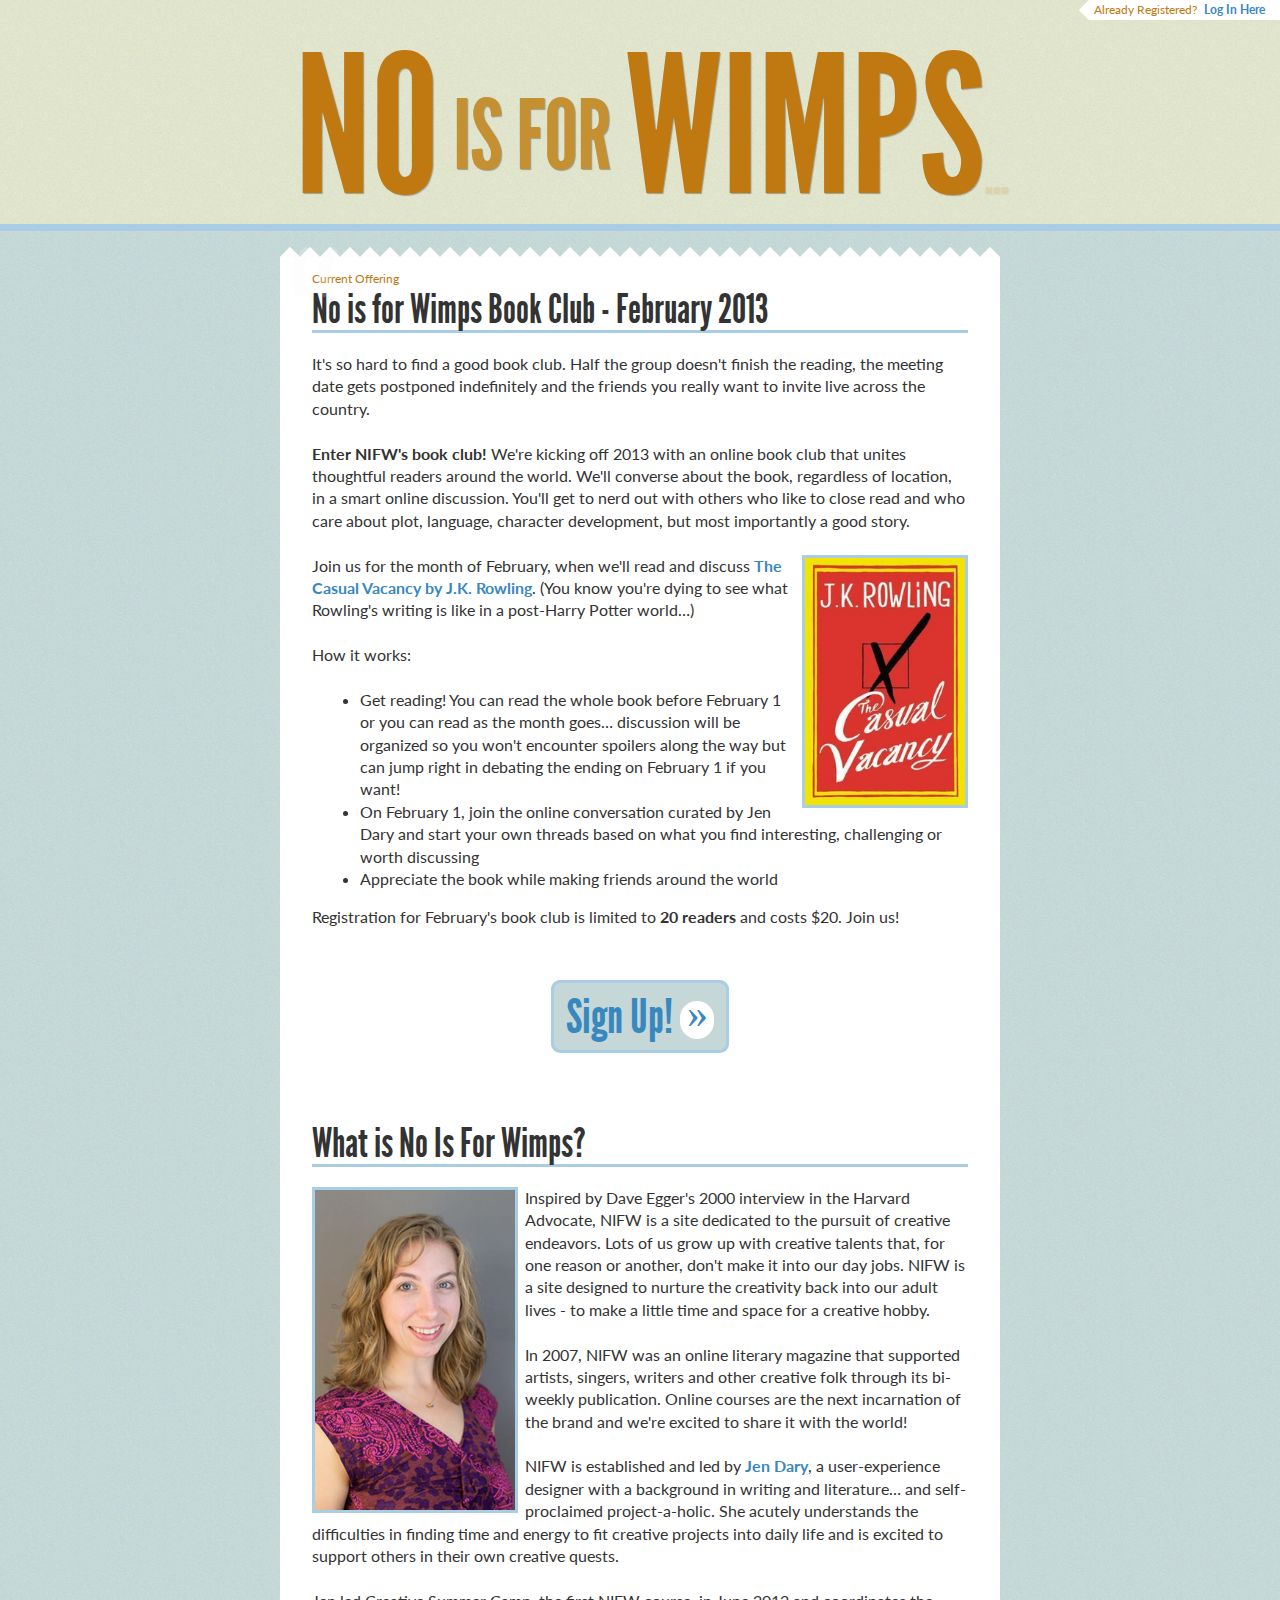
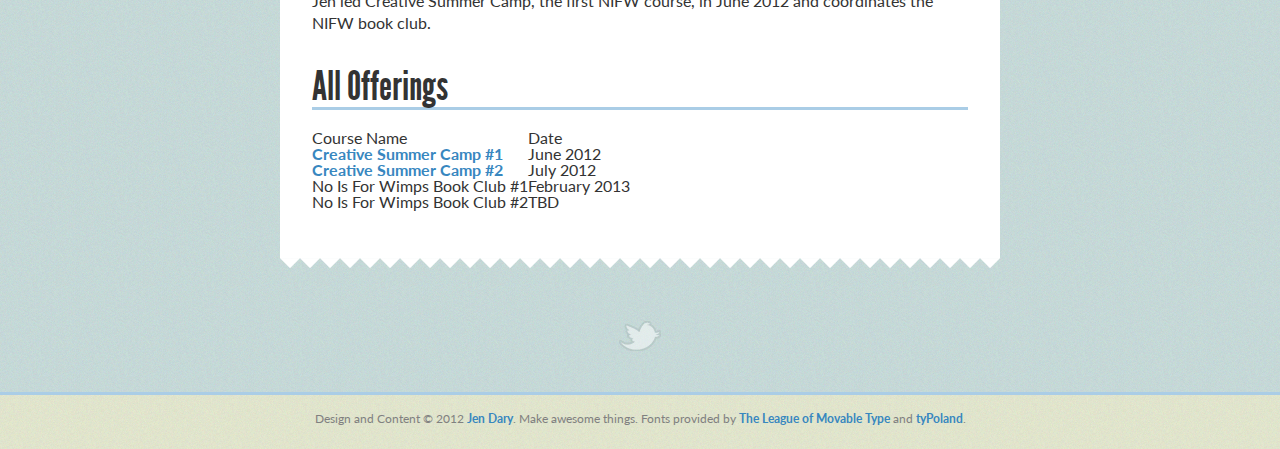
<file: index.html>
<!DOCTYPE HTML>
<html>
<head>
  <meta charset="UTF-8" />
  <meta name="description" content="NIFW is a site dedicated to the pursuit of creative endeavors. Lots of us grow up with creative talents that, for one reason or another, don't make it into our day jobs. NIFW is a site designed to nurture the creativity back into our adult lives - to make a little time and space for a creative hobby." />
  <link href="stylesheets/screen.css" media="screen, projection" rel="stylesheet" type="text/css" />
  <link href="stylesheets/print.css" media="print" rel="stylesheet" type="text/css" />
  <!--[if IE]>
    <link href="stylesheets/ie.css" media="screen, projection" rel="stylesheet" type="text/css" />
  <![endif]-->
  <title>No is for Wimps</title>
  <!--[if lt IE 9]>
  <script src="js/html5shiv.js"></script>
  <![endif]-->
  <script type="text/javascript">
  var _gaq = _gaq || [];
  _gaq.push(['_setAccount', 'UA-31679866-1']);
  _gaq.push(['_trackPageview']);

  (function() {
    var ga = document.createElement('script'); ga.type = 'text/javascript'; ga.async = true;
    ga.src = ('https:' == document.location.protocol ? 'https://ssl' : 'http://www') + '.google-analytics.com/ga.js';
    var s = document.getElementsByTagName('script')[0]; s.parentNode.insertBefore(ga, s);
  })();
  </script>
</head>
<body>
  <header role="banner">
    <h1>No<span class="isfor"> is for </span>Wimps<a href="#" class="quote-lever">...</a></h1>
  </header>

  <aside id="no-is-for-wimps" class="no-is-for-wimps" role="complementary">
    <blockquote cite="http://www.armchairnews.com/freelance/eggers.html">
      <p>&hellip;The thing is, I really like saying yes. I like new things,
      projects, plans, getting people together and doing something, trying
      something, even when it's corny or stupid. I am not good at saying no.
      And I do not get along with people who say no. When you die, and it
      really could be this afternoon, under the same bus wheels I'll stick my
      head if need be, you will not be happy about having said no. You will be
      kicking your ass about all the no's you've said. No to that opportunity,
      or no to that trip to Nova Scotia or no to that night out, or no to that
      project or no to that person who wants to be naked with you but you
      worry about what your friends will say.</p>

      <p><strong>No is for wimps.</strong> No is for pussies. No is to live
      small and embittered, cherishing the opportunities you missed because
      they might have sent the wrong message.</p>
    
      <p>There is a point in one's life when one cares about selling out
      and not selling out. One worries whether or not wearing a certain
      shirt means that they are behind the curve or ahead of it, or that
      having certain music in one's collection means that they are
      impressive, or unimpressive.</p>
    
      <p>Thankfully, for some, this all passes. I am here to tell you that
      I have, a few years ago, found my way out of that thicket of
      comparison and relentless suspicion and judgment. And it is a nice
      feeling. Because, in the end, no one will ever give a shit who has
      kept shit 'real' except the two or three people, sitting in their
      apartments, bitter and self-devouring, who take it upon themselves to
      wonder about such things. The keeping real of shit matters to some
      people, but it does not matter to me. It's fashion, and I don't like
      fashion, because fashion does not matter.</p>
    
      <p>What matters is that you do good work. What matters is that you
      produce things that are true and will stand. What matters is that the
      Flaming Lips's new album is ravishing and I've listened to it a
      thousand times already, sometimes for days on end, and it enriches me
      and makes me want to save people. What matters is that it will stand
      forever, long after any narrow-hearted curmudgeons have forgotten
      their appearance on goddamn 90210. What matters is not the perception,
      nor the fashion, not who's up and who's down, but what someone has
      done and if they meant it. What matters is that you want to see and
      make and do, on as grand a scale as you want, regardless of what the
      tiny voices of tiny people say. Do not be critics, you people, I beg
      you. I was a critic and I wish I could take it all back because it
      came from a smelly and ignorant place in me, and spoke with a voice
      that was all rage and envy. Do not dismiss a book until you have
      written one, and do not dismiss a movie until you have made one, and
      do not dismiss a person until you have met them. It is a fuckload of
      work to be open-minded and generous and understanding and forgiving
      and accepting, but Christ, that is what matters. What matters is
      saying yes.</p>
    
      <footer>
        &mdash; <a href="http://www.armchairnews.com/freelance/eggers.html">Dave Eggers</a>, in an interview with the Harvard Advocate</p>
      </footer>
    </blockquote>
  </aside>

  <div class="main-wrap">
    <div class="jagged jagged-top" role="presentation"></div>
    <article role="main">
      <section>
        <aside class="current-offering">Current Offering</aside>
        <h2>No is for Wimps Book Club - February 2013</h2>

        <p>It's so hard to find a good book club. Half the group doesn't finish the reading, the meeting date gets postponed indefinitely and the friends you really want to invite live across the country.</p>
         
        <p><strong>Enter NIFW's book club!</strong> We're kicking off 2013 with an online book club that unites thoughtful readers around the world. We'll converse about the book, regardless of location, in a smart online discussion. You'll get to nerd out with others who like to close read and who care about plot, language, character development, but most importantly a good story.</p>
 
           <figure class="book"><a target="_blank" href="http://www.amazon.com/The-Casual-Vacancy-ebook/dp/B007THA4FI?tag=nifw-20"><img src="images/the-casual-vacancy.jpg" alt='Cover of "The Casual Vacancy" by J.K. Rowling' /></a></figure>
        
        <p>
          Join us for the month of February, when we'll read and discuss <a href="http://www.amazon.com/The-Casual-Vacancy-ebook/dp/B007THA4FI?tag=nifw-20" target="_blank"><em>The Casual Vacancy</em> by J.K. Rowling</a>. (You know you're dying to see what Rowling's writing is like in a post-Harry Potter world&hellip;)</p>
         
        <p>How it works:</p>
        <ul>
          <li>Get reading! You can read the whole book before February 1 or you can read as the month goes&hellip; discussion will be organized so you won't encounter spoilers along the way but can jump right in debating the ending on February 1 if you want!</li>
          <li>On February 1, join the online conversation curated by Jen Dary and start your own threads based on what you find interesting, challenging or worth discussing</li>
          <li>Appreciate the book while making friends around the world</li>
        </ul>
         
        <p>Registration for February's book club is limited to <strong>20 readers</strong> and costs $20. Join us!</p>

      </section>
      <section class="apply">
        <h3>
          <a href="http://gum.co/DiZC">Sign Up! <span class="arrow" role="presentation">&raquo;</span></a>
        </h3>
      </section>
      <section>
        <h2>What is No Is For Wimps?</h2>
        <figure><img src="images/jen-headshot.jpg" alt="Photo of Jen" width="200" height="320"></figure>

        <p>Inspired by Dave Egger's 2000 interview in the Harvard Advocate, NIFW is a site dedicated to the pursuit of creative endeavors. Lots of us grow up with creative talents that, for one reason or another, don't make it into our day jobs. NIFW is a site designed to nurture the creativity back into our adult lives - to make a little time and space for a creative hobby.</p> 
        
        <p>In 2007, NIFW was an online literary magazine that supported artists, singers, writers and other creative folk through its bi-weekly publication. Online courses are the next incarnation of the brand and we're excited to share it with the world!</p> 

        <p>NIFW is established and led by <a href="http://www.jenniferdary.com/">Jen Dary</a>, a user-experience designer with a background in writing and literature… and self-proclaimed project-a-holic. She acutely understands the difficulties in finding time and energy to fit creative projects into daily life and is excited to support others in their own creative quests.</p> 

        <p>Jen led Creative Summer Camp, the first NIFW course, in June 2012 and coordinates the NIFW book club.</p>
      </section>

      <section class="previous-offerings">
        <h2>All Offerings</h2>
        <table>
          <thead>
            <tr>
              <th>Course Name</th>
              <th>Date</th>
            </tr>
          </thead>
          <tbody>
            <tr>
              <td><a href="./csc.html">Creative Summer Camp #1</a></td>
              <td><time datetime="2012-06-01">June 2012</time></td>
            </tr>
            <tr>
              <td><a href="./csc.html">Creative Summer Camp #2</a></td>
              <td><time datetime="2012-07-01">July 2012</time></td>
            </tr>
            <tr>
              <td>No Is For Wimps Book Club #1</td>
              <td><time datetime="2013-02-01">February 2013</time></td>
            </tr>
            <tr>
              <td>No Is For Wimps Book Club #2</td>
              <td>TBD</td>
            </tr>
          </tbody>
        </table>
      </section>

    </article>
    <div class="jagged jagged-bottom" role="presentation"></div>
  </div>
  
  <aside role="note">
    Already Registered? <a href="http://noisforwimps.basecamp.com">Log In Here</a>
  </aside>

  <aside role="complementary" class="social-links">
    <a href="http://www.twitter.com/noisforwimps">No Is For Wimps on Twitter</a>
  </aside>

  <footer role="contentinfo">
    Design and Content &copy; 2012 <a href="http://www.jenepting.com/">Jen Dary</a>. Make awesome things. Fonts provided by <a href="http://www.theleagueofmoveabletype.com/">The League of Movable Type</a> and <a href="http://www.typoland.com/">tyPoland</a>.
  </footer>

  <script type="text/javascript">
    if ('querySelector' in document) {
      var body = document.body;
      document.querySelector('a.quote-lever').onclick = function() {
        if (body.className.indexOf('lever-on') != -1) {
          body.className = body.className.replace(' lever-on', '');
        } else {
          body.className += ' lever-on';
        }
      }
    }
  </script>
</body>
</html>
</file>
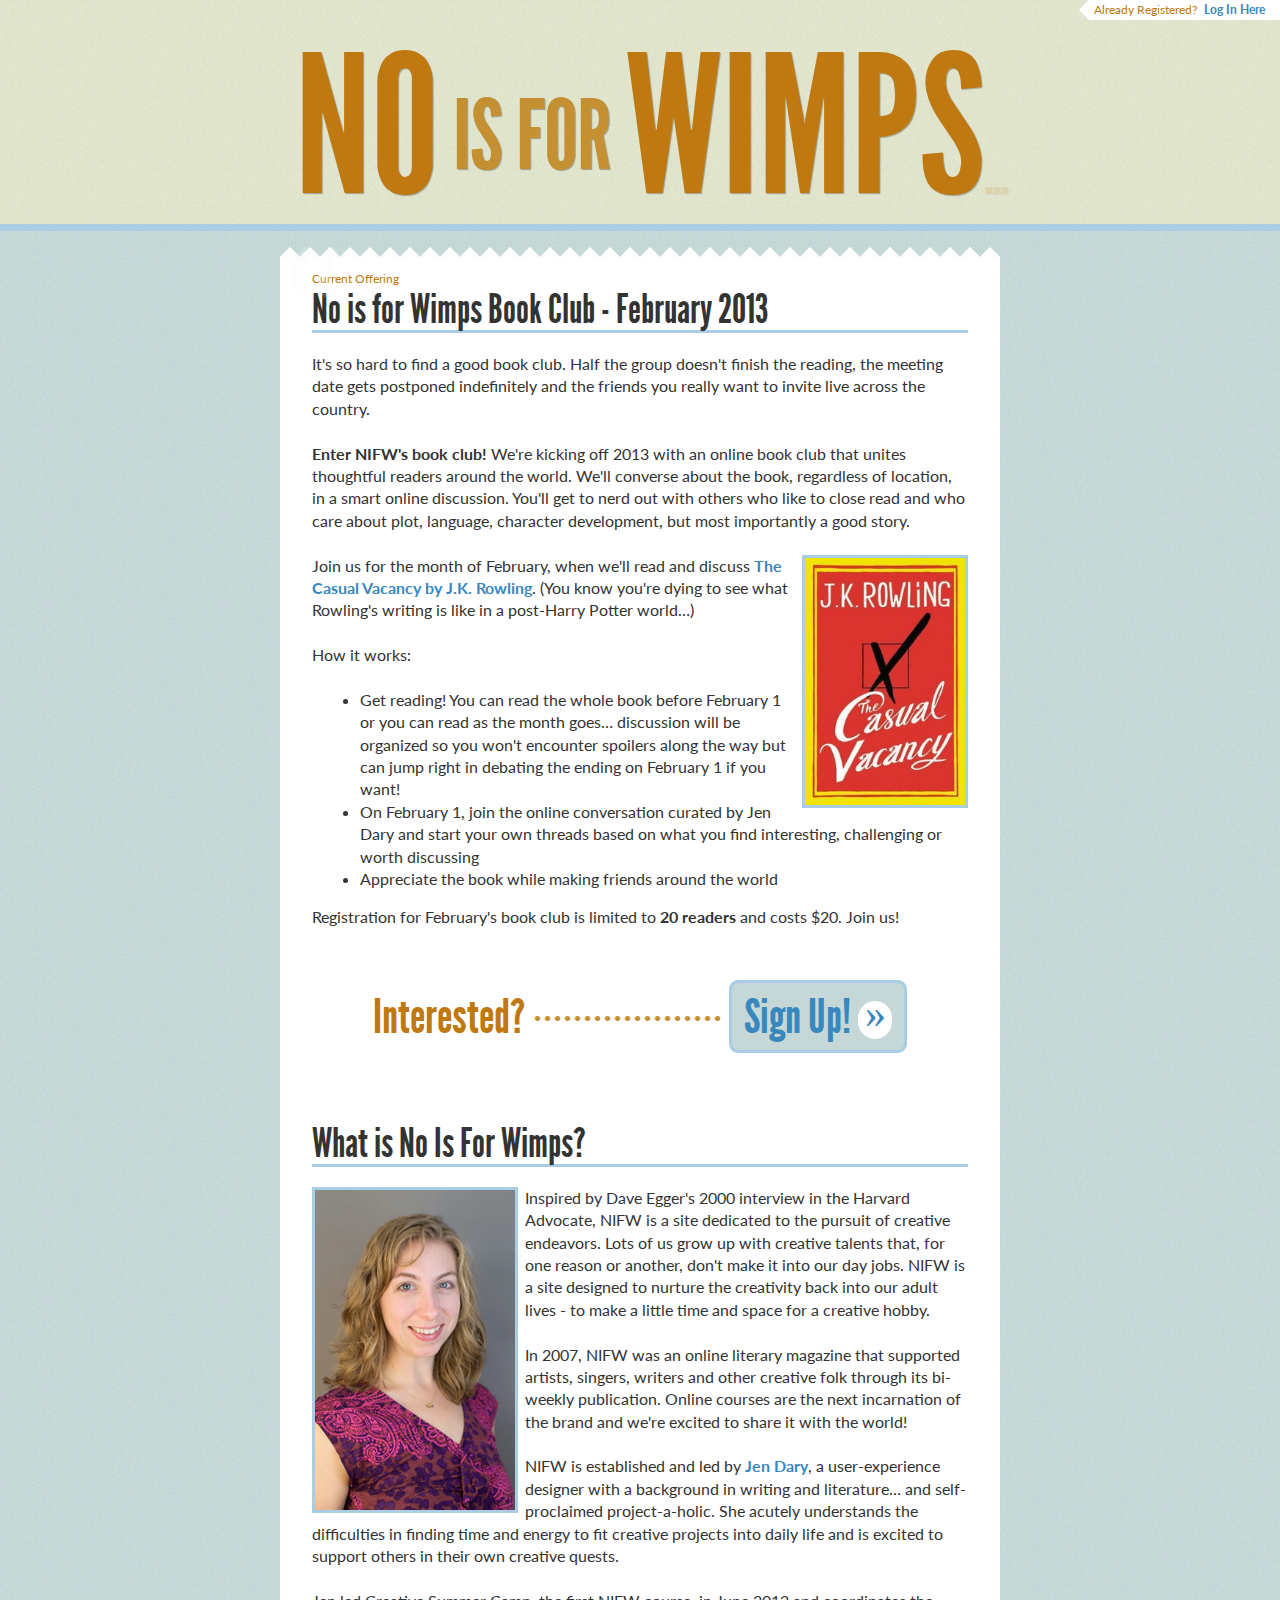
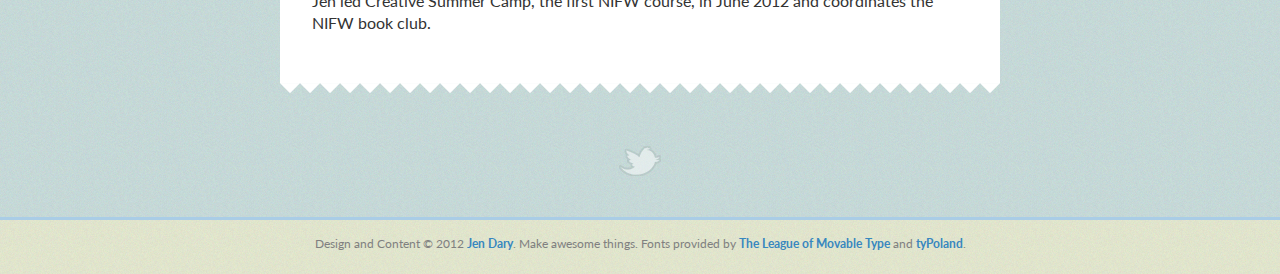
<file: bookclub.html>
<!DOCTYPE HTML>
<html>
<head>
  <meta charset="UTF-8" />
  <link href="stylesheets/screen.css" media="screen, projection" rel="stylesheet" type="text/css" />
  <link href="stylesheets/print.css" media="print" rel="stylesheet" type="text/css" />
  <!--[if IE]>
    <link href="stylesheets/ie.css" media="screen, projection" rel="stylesheet" type="text/css" />
  <![endif]-->
  <title>No is for Wimps</title>
  <!--[if lt IE 9]>
  <script src="js/html5shiv.js"></script>
  <![endif]-->
  <script type="text/javascript">
  var _gaq = _gaq || [];
  _gaq.push(['_setAccount', 'UA-31679866-1']);
  _gaq.push(['_trackPageview']);

  (function() {
    var ga = document.createElement('script'); ga.type = 'text/javascript'; ga.async = true;
    ga.src = ('https:' == document.location.protocol ? 'https://ssl' : 'http://www') + '.google-analytics.com/ga.js';
    var s = document.getElementsByTagName('script')[0]; s.parentNode.insertBefore(ga, s);
  })();
  </script>
</head>
<body>
  <header role="banner">
    <h1>No<span class="isfor"> is for </span>Wimps<a href="#" class="quote-lever">...</a></h1>
  </header>

  <aside id="no-is-for-wimps" class="no-is-for-wimps" role="complementary">
    <blockquote cite="http://www.armchairnews.com/freelance/eggers.html">
      <p>&hellip;The thing is, I really like saying yes. I like new things,
      projects, plans, getting people together and doing something, trying
      something, even when it's corny or stupid. I am not good at saying no.
      And I do not get along with people who say no. When you die, and it
      really could be this afternoon, under the same bus wheels I'll stick my
      head if need be, you will not be happy about having said no. You will be
      kicking your ass about all the no's you've said. No to that opportunity,
      or no to that trip to Nova Scotia or no to that night out, or no to that
      project or no to that person who wants to be naked with you but you
      worry about what your friends will say.</p>

      <p><strong>No is for wimps.</strong> No is for pussies. No is to live
      small and embittered, cherishing the opportunities you missed because
      they might have sent the wrong message.</p>
    
      <p>There is a point in one's life when one cares about selling out
      and not selling out. One worries whether or not wearing a certain
      shirt means that they are behind the curve or ahead of it, or that
      having certain music in one's collection means that they are
      impressive, or unimpressive.</p>
    
      <p>Thankfully, for some, this all passes. I am here to tell you that
      I have, a few years ago, found my way out of that thicket of
      comparison and relentless suspicion and judgment. And it is a nice
      feeling. Because, in the end, no one will ever give a shit who has
      kept shit 'real' except the two or three people, sitting in their
      apartments, bitter and self-devouring, who take it upon themselves to
      wonder about such things. The keeping real of shit matters to some
      people, but it does not matter to me. It's fashion, and I don't like
      fashion, because fashion does not matter.</p>
    
      <p>What matters is that you do good work. What matters is that you
      produce things that are true and will stand. What matters is that the
      Flaming Lips's new album is ravishing and I've listened to it a
      thousand times already, sometimes for days on end, and it enriches me
      and makes me want to save people. What matters is that it will stand
      forever, long after any narrow-hearted curmudgeons have forgotten
      their appearance on goddamn 90210. What matters is not the perception,
      nor the fashion, not who's up and who's down, but what someone has
      done and if they meant it. What matters is that you want to see and
      make and do, on as grand a scale as you want, regardless of what the
      tiny voices of tiny people say. Do not be critics, you people, I beg
      you. I was a critic and I wish I could take it all back because it
      came from a smelly and ignorant place in me, and spoke with a voice
      that was all rage and envy. Do not dismiss a book until you have
      written one, and do not dismiss a movie until you have made one, and
      do not dismiss a person until you have met them. It is a fuckload of
      work to be open-minded and generous and understanding and forgiving
      and accepting, but Christ, that is what matters. What matters is
      saying yes.</p>
    
      <footer>
        &mdash; <a href="http://www.armchairnews.com/freelance/eggers.html">Dave Eggers</a>, in an interview with the Harvard Advocate</p>
      </footer>
    </blockquote>
  </aside>

  <div class="main-wrap">
    <div class="jagged jagged-top" role="presentation"></div>
    <article role="main">
      <section>
        <aside class="current-offering">Current Offering</aside>
        <h2>No is for Wimps Book Club - February 2013</h2>

        <p>It's so hard to find a good book club. Half the group doesn't finish the reading, the meeting date gets postponed indefinitely and the friends you really want to invite live across the country.</p>
         
        <p><strong>Enter NIFW's book club!</strong> We're kicking off 2013 with an online book club that unites thoughtful readers around the world. We'll converse about the book, regardless of location, in a smart online discussion. You'll get to nerd out with others who like to close read and who care about plot, language, character development, but most importantly a good story.</p>
 
           <figure class="book"><a target="_blank" href="http://www.amazon.com/The-Casual-Vacancy-ebook/dp/B007THA4FI"><img src="images/the-casual-vacancy.jpg" alt='Cover of "The Casual Vacancy" by J.K. Rowling' /></a></figure>
        
        <p>
          Join us for the month of February, when we'll read and discuss <a href="http://www.amazon.com/The-Casual-Vacancy-ebook/dp/B007THA4FI" target="_blank"><em>The Casual Vacancy</em> by J.K. Rowling</a>. (You know you're dying to see what Rowling's writing is like in a post-Harry Potter world&hellip;)</p>
         
        <p>How it works:</p>
        <ul>
          <li>Get reading! You can read the whole book before February 1 or you can read as the month goes&hellip; discussion will be organized so you won't encounter spoilers along the way but can jump right in debating the ending on February 1 if you want!</li>
          <li>On February 1, join the online conversation curated by Jen Dary and start your own threads based on what you find interesting, challenging or worth discussing</li>
          <li>Appreciate the book while making friends around the world</li>
        </ul>
         
        <p>Registration for February's book club is limited to <strong>20 readers</strong> and costs $20. Join us!</p>

      </section>
      <section class="apply">
        <h3>
          Interested?<span class="bullets" role="presentation"></span><a href="http://gum.co/DiZC">Sign Up! <span class="arrow" role="presentation">&raquo;</span></a>
        </h3>
      </section>
      <section>
        <h2>What is No Is For Wimps?</h2>
        <figure><img src="images/jen-headshot.jpg" alt="Photo of Jen" width="200" height="320"></figure>

        <p>Inspired by Dave Egger's 2000 interview in the Harvard Advocate, NIFW is a site dedicated to the pursuit of creative endeavors. Lots of us grow up with creative talents that, for one reason or another, don't make it into our day jobs. NIFW is a site designed to nurture the creativity back into our adult lives - to make a little time and space for a creative hobby.</p> 
        
        <p>In 2007, NIFW was an online literary magazine that supported artists, singers, writers and other creative folk through its bi-weekly publication. Online courses are the next incarnation of the brand and we're excited to share it with the world!</p> 

        <p>NIFW is established and led by <a href="http://www.jenniferdary.com/">Jen Dary</a>, a user-experience designer with a background in writing and literature… and self-proclaimed project-a-holic. She acutely understands the difficulties in finding time and energy to fit creative projects into daily life and is excited to support others in their own creative quests.</p> 

        <p>Jen led Creative Summer Camp, the first NIFW course, in June 2012 and coordinates the NIFW book club.</p>
      </section>

    </article>
    <div class="jagged jagged-bottom" role="presentation"></div>
  </div>
  
  <aside role="note">
    Already Registered? <a href="http://noisforwimps.basecamp.com">Log In Here</a>
  </aside>

  <aside role="complementary" class="social-links">
    <a href="http://www.twitter.com/noisforwimps">No Is For Wimps on Twitter</a>
  </aside>

  <footer role="contentinfo">
    Design and Content &copy; 2012 <a href="http://www.jenepting.com/">Jen Dary</a>. Make awesome things. Fonts provided by <a href="http://www.theleagueofmoveabletype.com/">The League of Movable Type</a> and <a href="http://www.typoland.com/">tyPoland</a>.
  </footer>

  <script type="text/javascript">
    if ('querySelector' in document) {
      var body = document.body;
      document.querySelector('a.quote-lever').onclick = function() {
        if (body.className.indexOf('lever-on') != -1) {
          body.className = body.className.replace(' lever-on', '');
        } else {
          body.className += ' lever-on';
        }
      }
    }
  </script>
</body>
</html>
</file>
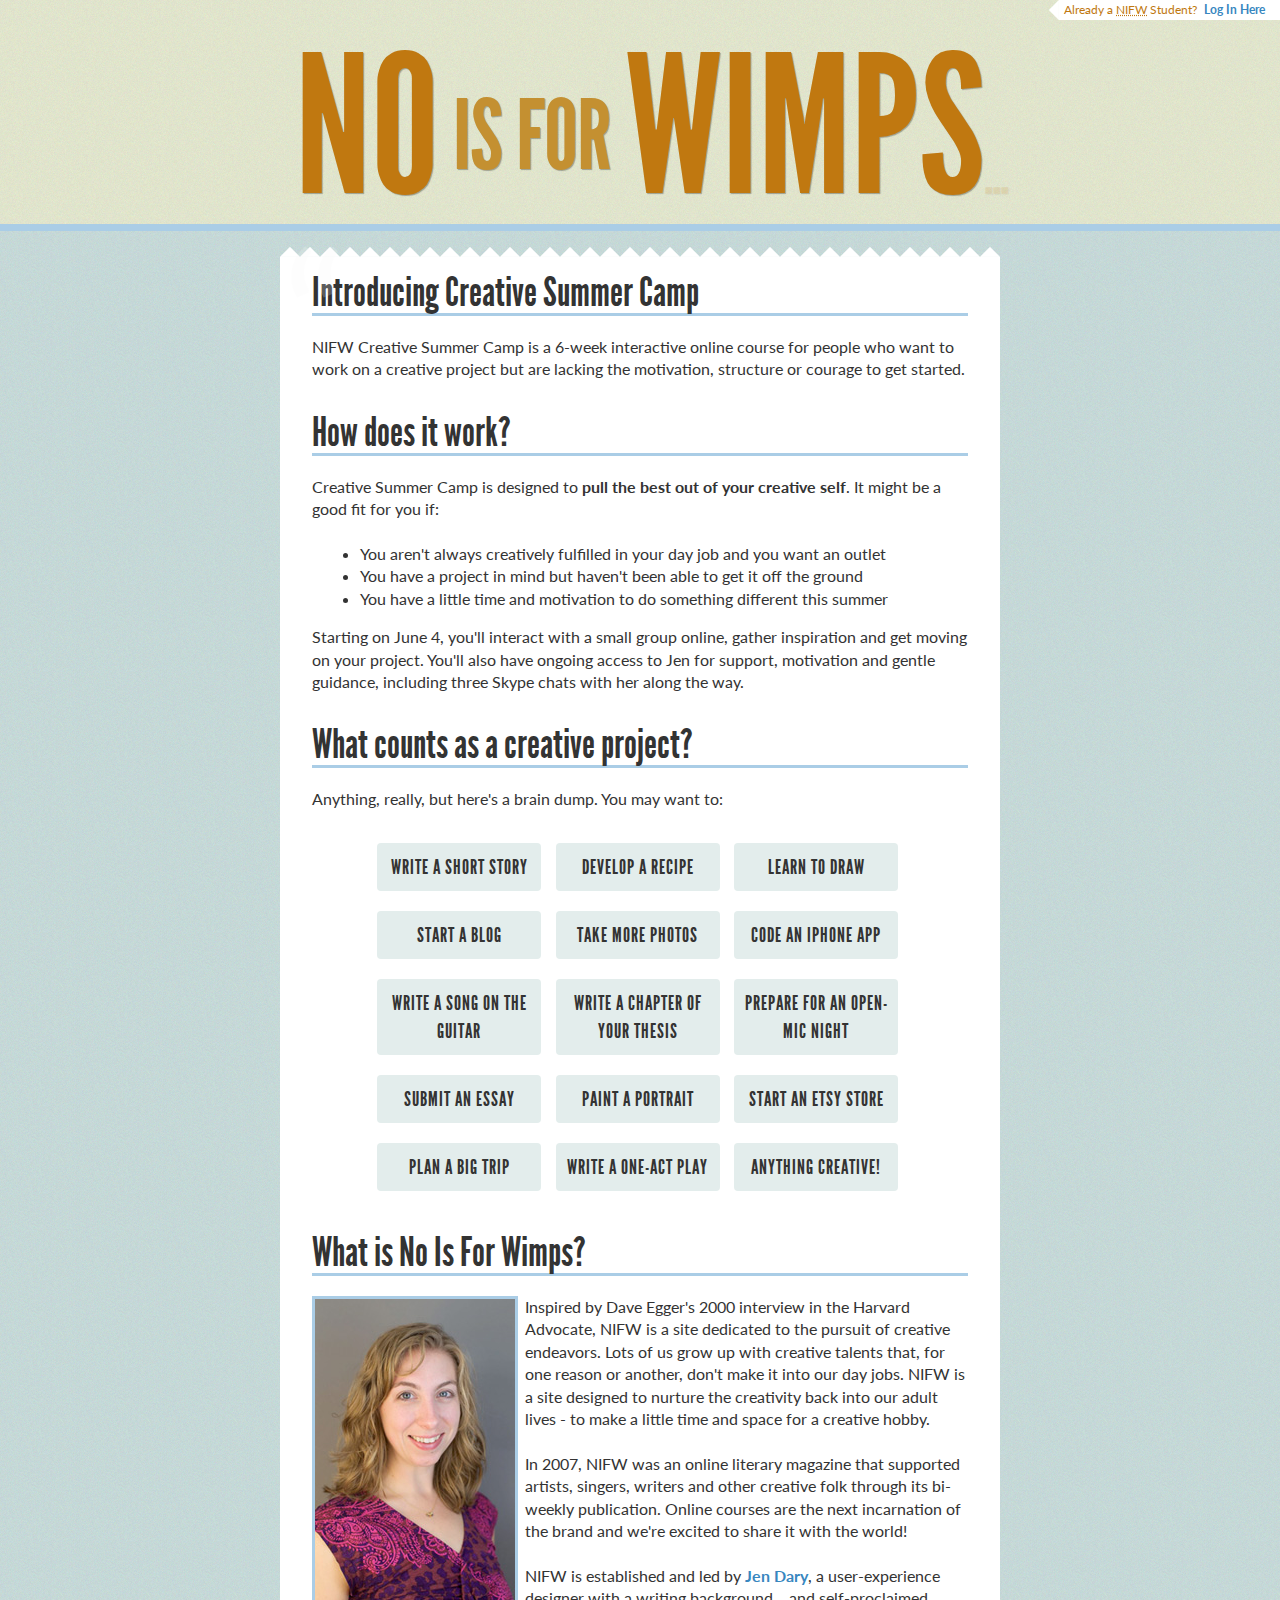
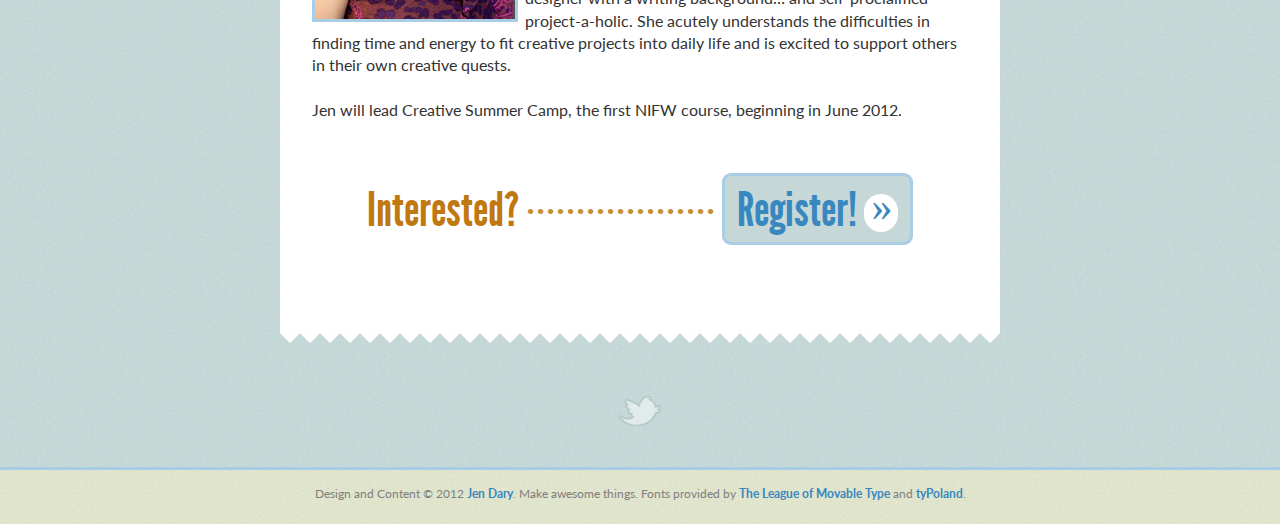
<file: csc.html>
<!DOCTYPE HTML>
<html>
<head>
  <meta charset="UTF-8" />
  <link href="stylesheets/screen.css" media="screen, projection" rel="stylesheet" type="text/css" />
  <link href="stylesheets/print.css" media="print" rel="stylesheet" type="text/css" />
  <!--[if IE]>
    <link href="stylesheets/ie.css" media="screen, projection" rel="stylesheet" type="text/css" />
  <![endif]-->
  <title>No is for Wimps</title>
  <!--[if lt IE 9]>
  <script src="js/html5shiv.js"></script>
  <![endif]-->
  <script type="text/javascript">
  var _gaq = _gaq || [];
  _gaq.push(['_setAccount', 'UA-31679866-1']);
  _gaq.push(['_trackPageview']);

  (function() {
    var ga = document.createElement('script'); ga.type = 'text/javascript'; ga.async = true;
    ga.src = ('https:' == document.location.protocol ? 'https://ssl' : 'http://www') + '.google-analytics.com/ga.js';
    var s = document.getElementsByTagName('script')[0]; s.parentNode.insertBefore(ga, s);
  })();
  </script>
</head>
<body>
  <header role="banner">
    <h1>No<span class="isfor"> is for </span>Wimps<a href="#" class="quote-lever">...</a></h1>
  </header>

  <aside id="no-is-for-wimps" class="no-is-for-wimps" role="complementary">
    <blockquote cite="http://www.armchairnews.com/freelance/eggers.html">
      <p>...The thing is, I really like saying yes. I like new things,
      projects, plans, getting people together and doing something, trying
      something, even when it's corny or stupid. I am not good at saying no.
      And I do not get along with people who say no. When you die, and it
      really could be this afternoon, under the same bus wheels I'll stick my
      head if need be, you will not be happy about having said no. You will be
      kicking your ass about all the no's you've said. No to that opportunity,
      or no to that trip to Nova Scotia or no to that night out, or no to that
      project or no to that person who wants to be naked with you but you
      worry about what your friends will say.</p>

      <p><strong>No is for wimps.</strong> No is for pussies. No is to live
      small and embittered, cherishing the opportunities you missed because
      they might have sent the wrong message.</p>
    
      <p>There is a point in one's life when one cares about selling out
      and not selling out. One worries whether or not wearing a certain
      shirt means that they are behind the curve or ahead of it, or that
      having certain music in one's collection means that they are
      impressive, or unimpressive.</p>
    
      <p>Thankfully, for some, this all passes. I am here to tell you that
      I have, a few years ago, found my way out of that thicket of
      comparison and relentless suspicion and judgment. And it is a nice
      feeling. Because, in the end, no one will ever give a shit who has
      kept shit 'real' except the two or three people, sitting in their
      apartments, bitter and self-devouring, who take it upon themselves to
      wonder about such things. The keeping real of shit matters to some
      people, but it does not matter to me. It's fashion, and I don't like
      fashion, because fashion does not matter.</p>
    
      <p>What matters is that you do good work. What matters is that you
      produce things that are true and will stand. What matters is that the
      Flaming Lips's new album is ravishing and I've listened to it a
      thousand times already, sometimes for days on end, and it enriches me
      and makes me want to save people. What matters is that it will stand
      forever, long after any narrow-hearted curmudgeons have forgotten
      their appearance on goddamn 90210. What matters is not the perception,
      nor the fashion, not who's up and who's down, but what someone has
      done and if they meant it. What matters is that you want to see and
      make and do, on as grand a scale as you want, regardless of what the
      tiny voices of tiny people say. Do not be critics, you people, I beg
      you. I was a critic and I wish I could take it all back because it
      came from a smelly and ignorant place in me, and spoke with a voice
      that was all rage and envy. Do not dismiss a book until you have
      written one, and do not dismiss a movie until you have made one, and
      do not dismiss a person until you have met them. It is a fuckload of
      work to be open-minded and generous and understanding and forgiving
      and accepting, but Christ, that is what matters. What matters is
      saying yes.</p>
    
      <footer>
        &mdash; <a href="http://www.armchairnews.com/freelance/eggers.html">Dave Eggers</a>, in an interview with the Harvard Advocate</p>
      </footer>
    </blockquote>
  </aside>

  <div class="main-wrap">
    <div class="jagged jagged-top" role="presentation"></div>
    <article role="main">
      <section>
        <h2>Introducing Creative Summer Camp</h2>

        <p>NIFW Creative Summer Camp is a 6-week interactive online course for
        people who want to work on a creative project but are lacking the
        motivation, structure or courage to get started.</p>

      </section>
      <section>
        <h2>How does it work?</h2>
        <p>Creative Summer Camp is designed to <strong>pull the best out of
        your creative self</strong>. It might be a good fit for you if:</p>

        <ul>
          <li>You aren't always creatively fulfilled in your day job and you want an outlet</li>
          <li>You have a project in mind but haven't been able to get it off the ground</li>
          <li>You have a little time and motivation to do something different this summer</li>
        </ul>

        <p>Starting on June 4, you'll interact with a small group online,
        gather inspiration and get moving on your project. You'll also have
        ongoing access to Jen for support, motivation and gentle guidance,
        including three Skype chats with her along the way.</p>

      </section>
      
      <section>
        <h2>What counts as a creative project?</h2>
        <p>Anything, really, but here's a brain dump. You may want to:</p>
        <ul class="project-bullets">
          <li>Write a short story</li>
          <li>Develop a recipe</li>
          <li>Learn to draw</li>
          <li>Start a blog</li>
          <li>Take more photos</li>
          <li>Code an iPhone app</li>
          <li>Write a song on the guitar</li>
          <li>Write a chapter of your thesis</li>
          <li>Prepare for an open-mic night</li>
          <li>Submit an essay</li>
          <li>Paint a portrait</li>
          <li>Start an Etsy store</li>
          <li>Plan a big trip</li>
          <li>Write a one-act play</li>
          <li>Anything Creative!</li>
        </ul>
      </section>

      <section>
        <h2>What is No Is For Wimps?</h2>
        <figure><img src="images/jen-headshot.jpg" alt="Photo of Jen" width="200" height="320"></figure>

        <p>Inspired by Dave Egger's 2000 interview in the Harvard Advocate,
        NIFW is a site dedicated to the pursuit of creative endeavors. Lots of
        us grow up with creative talents that, for one reason or another,
        don't make it into our day jobs. NIFW is a site designed to nurture
        the creativity back into our adult lives - to make a little time and
        space for a creative hobby.</p>
        
        <p>In 2007, NIFW was an online literary magazine that supported
        artists, singers, writers and other creative folk through its
        bi-weekly publication. Online courses are the next incarnation of the
        brand and we're excited to share it with the world!</p>
        
        <p>NIFW is established and led by
        <a href="http://www.jenepting.com/">Jen Dary</a>, a user-experience
        designer with a writing background… and self-proclaimed
        project-a-holic. She acutely understands the difficulties in finding
        time and energy to fit creative projects into daily life and is
        excited to support others in their own creative quests.</p>
        
        <p>Jen will lead Creative Summer Camp, the first NIFW course,
        beginning in June 2012.</p>

      </section>
      <section class="apply">
        <h3>
          Interested?<span class="bullets" role="presentation"></span><a href="https://docs.google.com/spreadsheet/viewform?formkey=dHNxMHE4cDNZVHh0cjUyUzNiS0hjY0E6MQ">Register! <span class="arrow" role="presentation">&raquo;</span></a>
        </h3>
      </section>
    </article>
    <div class="jagged jagged-bottom" role="presentation"></div>
  </div>
  
  <aside role="note">
    Already a <abbr title="No is for Wimps">NIFW</abbr> Student? <a href="http://noisforwimps.basecamp.com">Log In Here</a>
  </aside>

  <aside role="complementary" class="social-links">
    <a href="http://www.twitter.com/noisforwimps">No Is For Wimps on Twitter</a>
  </aside>

  <footer role="contentinfo">
    Design and Content &copy; 2012 <a href="http://www.jenepting.com/">Jen Dary</a>. Make awesome things. Fonts provided by <a href="http://www.theleagueofmoveabletype.com/">The League of Movable Type</a> and <a href="http://www.typoland.com/">tyPoland</a>.
  </footer>

  <script type="text/javascript">
    if ('querySelector' in document) {
      var body = document.body;
      document.querySelector('a.quote-lever').onclick = function() {
        if (body.className.indexOf('lever-on') != -1) {
          body.className = body.className.replace(' lever-on', '');
        } else {
          body.className += ' lever-on';
        }
      }
    }
  </script>
</body>
</html>
</file>
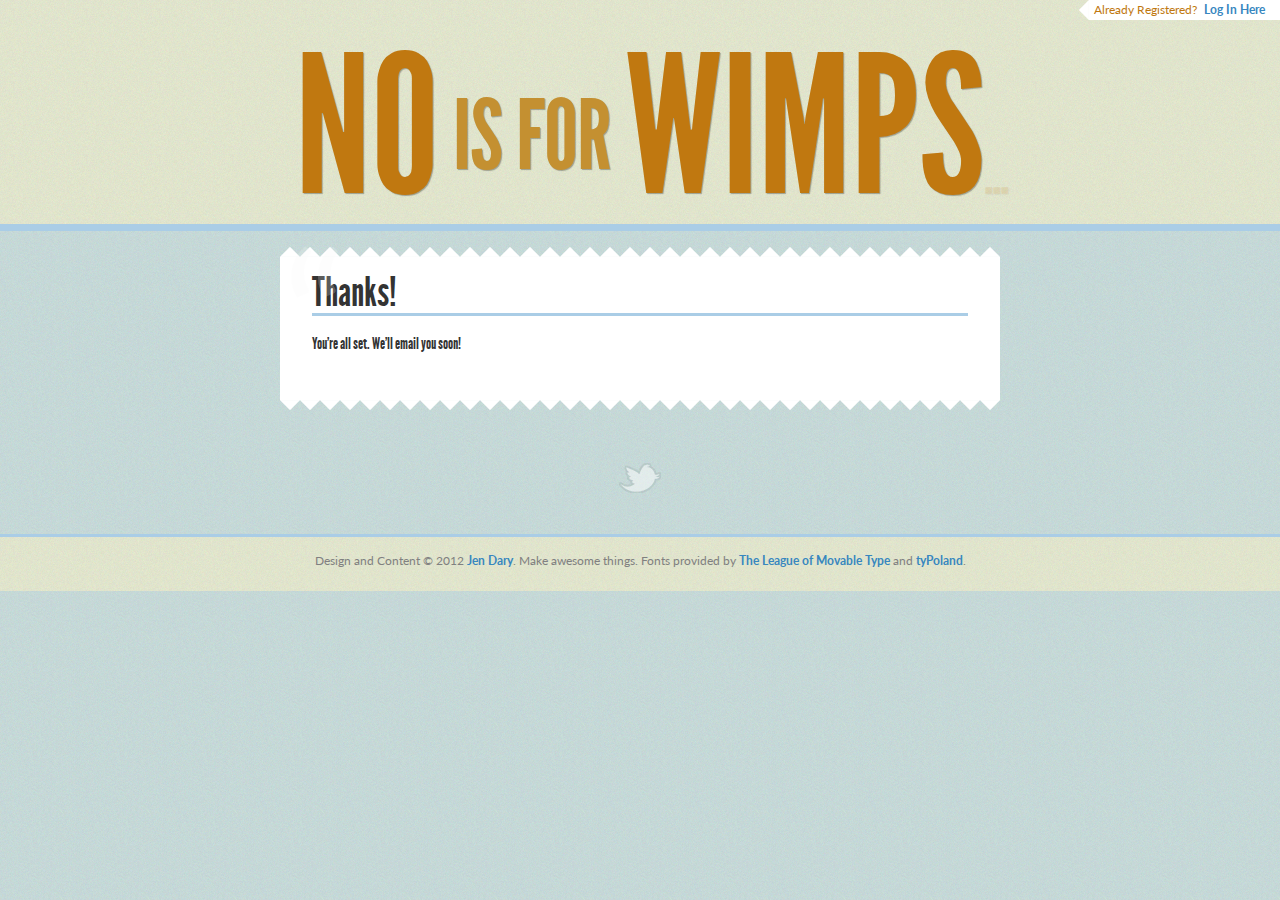
<file: thanks.html>
<!DOCTYPE HTML>
<html>
<head>
  <meta charset="UTF-8" />
  <link href="stylesheets/screen.css" media="screen, projection" rel="stylesheet" type="text/css" />
  <link href="stylesheets/print.css" media="print" rel="stylesheet" type="text/css" />
  <!--[if IE]>
    <link href="stylesheets/ie.css" media="screen, projection" rel="stylesheet" type="text/css" />
  <![endif]-->
  <title>No is for Wimps</title>
  <!--[if lt IE 9]>
  <script src="js/html5shiv.js"></script>
  <![endif]-->
  <script type="text/javascript">
  var _gaq = _gaq || [];
  _gaq.push(['_setAccount', 'UA-31679866-1']);
  _gaq.push(['_trackPageview']);

  (function() {
    var ga = document.createElement('script'); ga.type = 'text/javascript'; ga.async = true;
    ga.src = ('https:' == document.location.protocol ? 'https://ssl' : 'http://www') + '.google-analytics.com/ga.js';
    var s = document.getElementsByTagName('script')[0]; s.parentNode.insertBefore(ga, s);
  })();
  </script>
</head>
<body>
  <header role="banner">
    <h1>No<span class="isfor"> is for </span>Wimps<a href="#" class="quote-lever">...</a></h1>
  </header>

  <aside id="no-is-for-wimps" class="no-is-for-wimps" role="complementary">
    <blockquote cite="http://www.armchairnews.com/freelance/eggers.html">
      <p>&hellip;The thing is, I really like saying yes. I like new things,
      projects, plans, getting people together and doing something, trying
      something, even when it's corny or stupid. I am not good at saying no.
      And I do not get along with people who say no. When you die, and it
      really could be this afternoon, under the same bus wheels I'll stick my
      head if need be, you will not be happy about having said no. You will be
      kicking your ass about all the no's you've said. No to that opportunity,
      or no to that trip to Nova Scotia or no to that night out, or no to that
      project or no to that person who wants to be naked with you but you
      worry about what your friends will say.</p>

      <p><strong>No is for wimps.</strong> No is for pussies. No is to live
      small and embittered, cherishing the opportunities you missed because
      they might have sent the wrong message.</p>
    
      <p>There is a point in one's life when one cares about selling out
      and not selling out. One worries whether or not wearing a certain
      shirt means that they are behind the curve or ahead of it, or that
      having certain music in one's collection means that they are
      impressive, or unimpressive.</p>
    
      <p>Thankfully, for some, this all passes. I am here to tell you that
      I have, a few years ago, found my way out of that thicket of
      comparison and relentless suspicion and judgment. And it is a nice
      feeling. Because, in the end, no one will ever give a shit who has
      kept shit 'real' except the two or three people, sitting in their
      apartments, bitter and self-devouring, who take it upon themselves to
      wonder about such things. The keeping real of shit matters to some
      people, but it does not matter to me. It's fashion, and I don't like
      fashion, because fashion does not matter.</p>
    
      <p>What matters is that you do good work. What matters is that you
      produce things that are true and will stand. What matters is that the
      Flaming Lips's new album is ravishing and I've listened to it a
      thousand times already, sometimes for days on end, and it enriches me
      and makes me want to save people. What matters is that it will stand
      forever, long after any narrow-hearted curmudgeons have forgotten
      their appearance on goddamn 90210. What matters is not the perception,
      nor the fashion, not who's up and who's down, but what someone has
      done and if they meant it. What matters is that you want to see and
      make and do, on as grand a scale as you want, regardless of what the
      tiny voices of tiny people say. Do not be critics, you people, I beg
      you. I was a critic and I wish I could take it all back because it
      came from a smelly and ignorant place in me, and spoke with a voice
      that was all rage and envy. Do not dismiss a book until you have
      written one, and do not dismiss a movie until you have made one, and
      do not dismiss a person until you have met them. It is a fuckload of
      work to be open-minded and generous and understanding and forgiving
      and accepting, but Christ, that is what matters. What matters is
      saying yes.</p>
    
      <footer>
        &mdash; <a href="http://www.armchairnews.com/freelance/eggers.html">Dave Eggers</a>, in an interview with the Harvard Advocate</p>
      </footer>
    </blockquote>
  </aside>

  <div class="main-wrap">
    <div class="jagged jagged-top" role="presentation"></div>
    <article role="main">
        <section class="thanks">
             <h2>Thanks!</h2>
             <h3>You&rsquo;re all set. We&rsquo;ll email you soon!</h3>
        </section>

    </article>
    <div class="jagged jagged-bottom" role="presentation"></div>
  </div>
  
  <aside role="note">
    Already Registered? <a href="http://noisforwimps.basecamp.com">Log In Here</a>
  </aside>

  <aside role="complementary" class="social-links">
    <a href="http://www.twitter.com/noisforwimps">No Is For Wimps on Twitter</a>
  </aside>

  <footer role="contentinfo">
    Design and Content &copy; 2012 <a href="http://www.jenepting.com/">Jen Dary</a>. Make awesome things. Fonts provided by <a href="http://www.theleagueofmoveabletype.com/">The League of Movable Type</a> and <a href="http://www.typoland.com/">tyPoland</a>.
  </footer>

  <script type="text/javascript">
    if ('querySelector' in document) {
      var body = document.body;
      document.querySelector('a.quote-lever').onclick = function() {
        if (body.className.indexOf('lever-on') != -1) {
          body.className = body.className.replace(' lever-on', '');
        } else {
          body.className += ' lever-on';
        }
      }
    }
  </script>
</body>
</html>
</file>
<file: stylesheets/screen.css>
@import url(http://fonts.googleapis.com/css?family=Lato:400,700);@font-face{font-family:'League Gothic';src:url("../webfonts/league-gothic.eot?") format("eot"),url("../webfonts/league-gothic.woff") format("woff"),url("../webfonts/league-gothic.ttf") format("truetype")}@font-face{font-family:"League Gothic";src:url(../webfonts/league-gothic.ttf)}html,body,div,span,applet,object,iframe,h1,h2,h3,h4,h5,h6,p,blockquote,pre,a,abbr,acronym,address,big,cite,code,del,dfn,em,img,ins,kbd,q,s,samp,small,strike,strong,sub,sup,tt,var,b,u,i,center,dl,dt,dd,ol,ul,li,fieldset,form,label,legend,table,caption,tbody,tfoot,thead,tr,th,td,article,aside,canvas,details,embed,figure,figcaption,footer,header,hgroup,menu,nav,output,ruby,section,summary,time,mark,audio,video{margin:0;padding:0;border:0;font:inherit;font-size:100%;vertical-align:baseline}html{line-height:1}ol,ul{list-style:none}table{border-collapse:collapse;border-spacing:0}caption,th,td{text-align:left;font-weight:normal;vertical-align:middle}q,blockquote{quotes:none}q:before,q:after,blockquote:before,blockquote:after{content:"";content:none}a img{border:none}article,aside,details,figcaption,figure,footer,header,hgroup,menu,nav,section,summary{display:block}body{background:transparent url(../images/noisy-blue-bg.png);font-family:Lato, "Trebuchet MS", Arial, sans-serif;text-rendering:optimizeLegibility;font-size:16px}::-moz-selection{background:#c07810;color:#fff}::selection{background:#c49031;color:#fff}strong{font-weight:bold}p{margin:0 0 1.4em 0}p,li{line-height:1.4}a{color:#3887bf;font-weight:bold;text-decoration:none}ul{padding-left:1em;margin:1em 0 1em 2em}li{list-style-type:disc}h1,h2,h3,h4,h5,h5{font-family:"League Gothic"}header[role="banner"]{background-image:url(../images/noisy-yellow-bg.png);height:12em;border-bottom:0.25em solid #aacde6;padding-top:2em}header[role="banner"] h1{text-shadow:1px 1px 1px rgba(0,0,0,0.3);text-align:center;font-size:12em;color:#c07810;text-transform:uppercase;vertical-align:middle;font-family:"League Gothic";min-width:720px;margin-left:0.125em}header[role="banner"] h1 .isfor{font-size:0.5em;color:#c49031;position:relative;top:-0.25em;letter-spacing:-1px}header[role="banner"] h1 .quote-lever{-webkit-transition:opacity 0.25s linear;-webkit-transition-delay:0;-moz-transition:opacity 0.25s linear 0;-o-transition:opacity 0.25s linear 0;transition:opacity 0.25s linear 0;font-size:0.25em;color:#c07810;text-decoration:none;opacity:0.15}header[role="banner"] h1 .quote-lever:hover,header[role="banner"] h1 .quote-lever:focus{opacity:1}.no-is-for-wimps{-webkit-transition:all 0.25s linear;-webkit-transition-delay:0;-moz-transition:all 0.25s linear 0;-o-transition:all 0.25s linear 0;transition:all 0.25s linear 0;height:0;overflow:hidden;background-color:#405e5d;color:#FAFAFA;border-bottom:3px solid #aacde6;padding:0em}.no-is-for-wimps blockquote{width:540px;margin:1em auto;font-size:1.1em;line-height:1.7em;overflow:auto}.no-is-for-wimps blockquote:before{content:"“";font-size:10em;position:absolute;margin-left:-0.5em;margin-top:0.3em;filter:progid:DXImageTransform.Microsoft.Alpha(Opacity=20);opacity:0.2}.no-is-for-wimps blockquote a{color:#FAFAFA;text-decoration:underline}body.lever-on .no-is-for-wimps{height:83em}.main-wrap{width:720px;margin:1em auto}.jagged{background:transparent url(../images/jagged-paper.png) 0 0 repeat-x;height:10px}.jagged-bottom{-webkit-transform:rotate(180deg);-moz-transform:rotate(180deg);-ms-transform:rotate(180deg);-o-transform:rotate(180deg);transform:rotate(180deg)}article[role="main"]{background-color:#fff;padding:1em 2em;overflow:hidden}article[role="main"] section{color:#333;margin-bottom:2em}article[role="main"] section h2{font-size:2.5em;font-family:"League Gothic";border-bottom:3px solid #aacde6;margin-bottom:0.5em;margin-top:0em}article[role="main"] section figure{float:left;margin:0 7px 7px 0;border:3px solid #aacde6;font-size:1px}article[role="main"] section figure.book{float:right;margin:0 0 7px 7px}article[role="main"] section figure.book img{width:160px}article[role="main"] .project-bullets{padding-left:0;padding-right:0;margin-left:65.45455px}article[role="main"] .project-bullets li{float:left;width:144px;background-color:#e3edec;padding:0.5em;border-radius:4px;list-style-type:none;margin:0.5em 14.4px 0.5em 0;text-align:center;font-family:"League Gothic";text-transform:uppercase;font-size:1.25em;letter-spacing:1px}article[role="main"] .project-bullets:after{clear:both;display:block;content:""}article[role="main"] .apply{text-align:center;margin-top:4em;margin-bottom:5em}article[role="main"] .apply h3{color:#c07810;font-size:3em;white-space:nowrap;font-family:"League Gothic"}article[role="main"] .apply h3 .bullets:before{content:" • • • • • • • • • • • • • • • • • • • "}article[role="main"] .apply h3 .bullets{position:relative;top:-0.25em;padding:0 0.25em;color:#c49031;font-size:0.45em}article[role="main"] .apply h3 a{background-color:#c5d8d7;border:3px solid #aacde6;padding:0.1em 0.25em;border-radius:0.2em;text-decoration:none;font-weight:normal}article[role="main"] .apply h3 a .arrow{font-family:Futura;background-color:white;color:#3887bf;border-radius:18px;line-height:20px;height:32px;display:inline-block;font-size:42px;position:relative;top:-5px;padding:3px;padding-left:7px;padding-right:6px}article[role="main"] .apply h3 a:hover{background-color:#3887bf;border:3px solid #2d6b97;color:white}footer[role="contentinfo"]{margin-top:3em;background-image:url(../images/noisy-yellow-bg.png);height:3em;border-top:0.25em solid #aacde6;text-align:center;padding-top:1.5em;font-size:0.75em;color:gray}.social-links{text-align:center;margin-top:3em}.social-links a{text-indent:-9999px;display:inline-block;width:42px;height:40px;background:transparent url(../images/twitterbird-white.png) center center no-repeat;filter:progid:DXImageTransform.Microsoft.Alpha(Opacity=50);opacity:0.5}.social-links a:hover{filter:progid:DXImageTransform.Microsoft.Alpha(Opacity=100);opacity:1}aside.current-offering{font-size:0.75em;color:#c07810;padding-bottom:5px}aside[role="note"]:before{background:transparent url(../images/jagged-paper.png) 0 0 repeat-x;display:inline-block;position:absolute;margin-left:-15px;width:20px;height:20px;content:"";-webkit-transform:rotate(270deg);-moz-transform:rotate(270deg);-ms-transform:rotate(270deg);-o-transform:rotate(270deg);transform:rotate(270deg)}aside[role="note"]{position:absolute;top:0;right:0;height:20px;display:block;line-height:20px;padding-right:15px;padding-left:5px;background-color:#fff;font-size:0.75em;color:#c07810}aside[role="note"] a{padding-left:4px}
</file>
<file: stylesheets/print.css>
aside[role="complementary"]{display:none}footer[role="contentinfo"]{display:none}aside[role="note"]{display:none}
</file>
